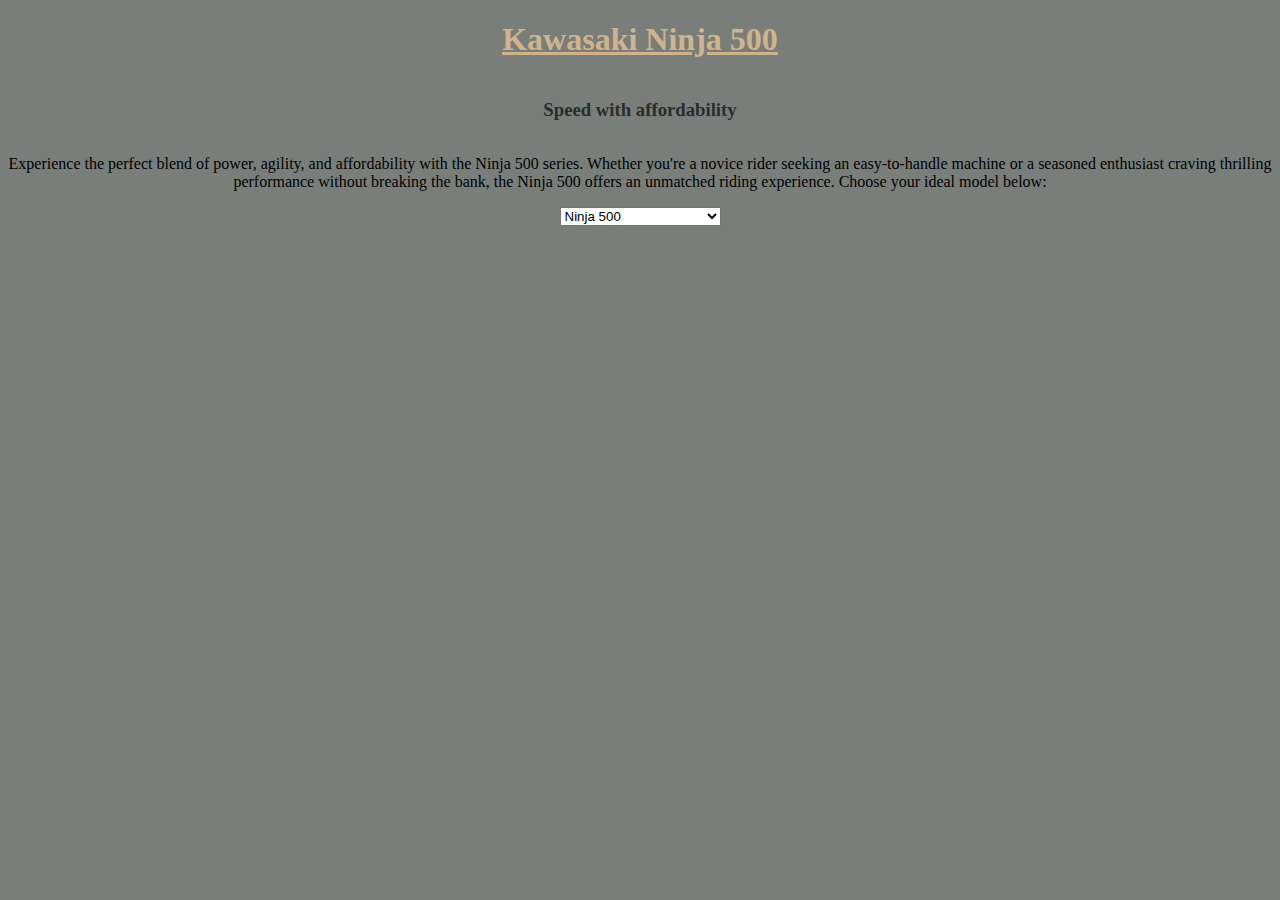
<file: Index.html>
<!DOCTYPE html> <!--HTML-->
<html lang="en"> <!--English-->

<head>
    <meta charset="UTF-8">
    <meta name="viewport" content="width=device-width, initial-scale=1.0">
    <title>Kawasaki</title> <!--Title of the website its the thing at the top like the tab-->
    <link rel="stylesheet" href="CSS/homepage.css">
    <style> 
    
    </style>
    <!--Nothing in styles i linked a CSS page to this-->
</head>

<body> <!-- Body -->
    <div class="center"> <!--assigning a class so we can go into CSS and make it centered-->
        <h1>Kawasaki Ninja 500</h1>   <!--TITLE OF THE WEBSITE!!!!!!!!!!!!-->
        <h3>Speed with affordability</h3> <!--first heading-->
        <p>Experience the perfect blend of power, agility, and affordability with the Ninja 500 series. Whether you're a novice rider seeking an easy-to-handle machine or a seasoned enthusiast craving thrilling performance without breaking the bank, the Ninja 500 offers an unmatched riding experience. Choose your ideal model below:</p> <!-- Add a brief description -->
        <label for="Motorcycle-Types"> </label>
        <select name="Motorcycle-Types" id="Motorcycle-Types"> <!--selecting from the label we just made-->
            <option value="Ninja-500">Ninja 500</option>  <!--Making this an option for the drop down-->
            <option value="Ninja-500-ABS">Ninja 500 ABS</option> <!--Making this an option for the drop down-->
            <option value="Ninja-500-SE-ABS">Ninja 500 SE ABS</option> <!--Making this an option for the drop down-->
            <option value="Ninja-500-KRT-SE-ABS">Ninja 500 KRT SE ABS</option> <!--Making this an option for the drop down-->
        </select>
        <p id="Ninja-500" hidden> <!--retrieving the ID-->
            <img src="images/Ninja-500.png" alt="photo of Black Motorcycle called Ninja 500" style="width: 32%; height: auto;" class="Bike1" />  <!--Super cool bike image with alt text-->
            Info: <a href="500.html" class="hover-underline">Ninja 500</a> <!-- gotta make sure you can get to the page with info on the bike model!-->
        </p>
        <p id="Ninja-500-KRT-SE-ABS" hidden> <!--retrieving the ID-->
            <img src="images/Ninja-500.png" alt="photo of Black Motorcycle called Ninja 500" style="width: 32%; height: auto;" class="Bike1" /> <!--Super cool bike image with alt text-->
            Info: <a href="500KRTSEABS.html" class="hover-underline">Ninja 500 KRT SE ABS</a>
        </p>
        <p id="Ninja-500-ABS" hidden> <!--retrieving the ID-->
            <img src="images/Ninja-500.png" alt="photo of Black Motorcycle called Ninja 500" style="width: 32%; height: auto;" class="Bike1" />  <!--Super cool bike image with alt text-->
            Info: <a href="500ABS.html" class="hover-underline">Ninja 500 ABS</a> <!-- gotta make sure you can get to the page with info on the bike model!-->
        </p>
        <p id="Ninja-500-SE-ABS" hidden> <!--retrieving the ID-->
            <img src="images/Ninja-500.png" alt="photo of Black Motorcycle called Ninja 500" style="width: 32%; height: auto;" class="Bike1" />  <!--Super cool bike image with alt text-->
            Info: <a href="500SEABS.html" class="hover-underline">Ninja 500 SE ABS</a>  <!-- gotta make sure you can get to the page with info on the bike model!-->
        </p>
        <p id="Ninja-500-ABS" hidden>some stuff abnout the ninja abs</p>
        <p id="Ninja-500-SE-ABS" hidden>some stuff abnout the ninja se</p>
        <p id="Ninja-500-KRT-SE-ABS" hidden>some stuff abnout the ninja krt</p>
    </div>
    <script src="homepage.js"></script> <!--attach the Javascript file we just used to create the dropdown-->

</body>

</html>  <!--end of website :(-->
</file>
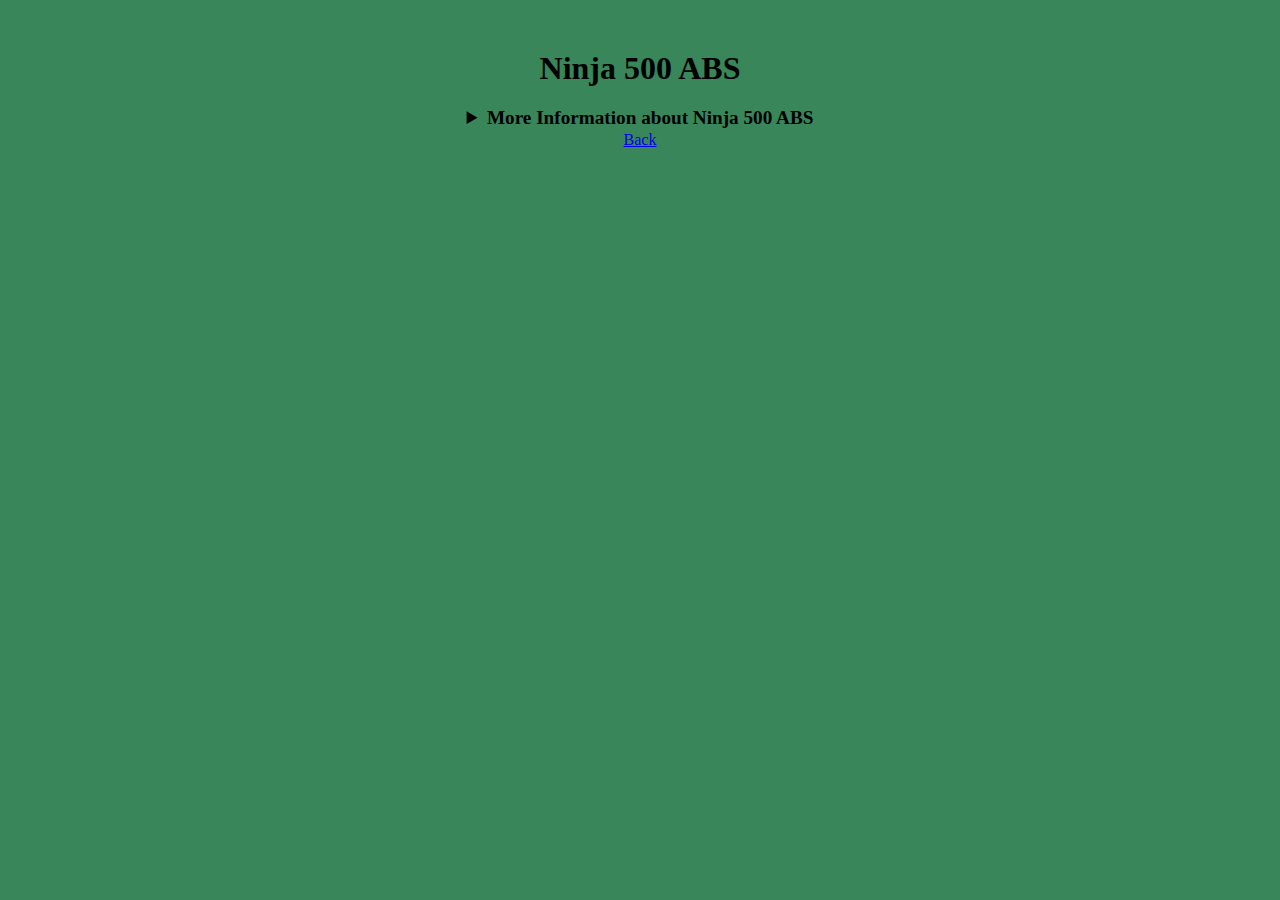
<file: 500ABS.html>
<!DOCTYPE html>  
<html lang="en">
    <head>
        <meta charset="UTF-8">
        <meta name="viewport" content="width=device-width, initial-scale=1.0">
        <title>Ninja 500 ABS</title>
        <link rel="stylesheet" href="CSS/500CSS.CSS">
        <style>
            .cont {
                text-align: center;
                margin-top: 50px;
            }
            .Centertext {
                font-size: 2em;
                font-weight: bold;
            }
            details {
                margin-top: 20px;
                font-size: 1.2em;
            }
            summary {
                cursor: pointer;
                font-weight: bold;
            }
            summary:hover {
                text-decoration: underline;
            }
            .info-content {
                margin-top: 10px;
                text-align: left;
                font-size: 1em;
            }
            .nested-details {
                margin-left: 20px;
            }
        </style>
    </head>
    <body>
        <div class="cont">
            <div class="Centertext">Ninja 500 ABS</div>
            <details>
                <summary>More Information about Ninja 500 ABS</summary>
                <div class="info-content">
                    <details class="nested-details">
                        <summary>MOTOR</summary>
                        <p>The Ninja 500 ABS is powered by a 498cc, liquid-cooled, parallel-twin engine that delivers robust performance and smooth acceleration. This engine configuration offers a great balance of power and fuel efficiency, making it suitable for both city commuting and longer rides.</p>
                    </details>
                    <details class="nested-details">
                        <summary>FUEL</summary>
                        <p>The motorcycle features a fuel capacity of 4.8 gallons, which provides a substantial range for long-distance rides. With an estimated fuel economy of 55 mpg, the Ninja 500 ABS is designed to be fuel-efficient, allowing you to enjoy extended journeys with fewer stops for refueling.</p>
                    </details>
                    <details class="nested-details">
                        <summary>SPEED</summary>
                        <p>With approximately 50 horsepower and a 6-speed manual transmission, the Ninja 500 ABS offers a dynamic and engaging riding experience. It is capable of achieving impressive speeds while maintaining stability and control, making it a versatile choice for different riding conditions.</p>
                    </details>
                    <details class="nested-details">
                        <summary>SAFETY</summary>
                        <p>The Ninja 500 ABS is equipped with an Anti-lock Braking System (ABS), enhancing braking performance and safety by preventing wheel lock-up during sudden stops. This feature, combined with its balanced design and responsive handling, ensures a secure ride.</p>
                    </details>
                    <details class="nested-details">
                        <summary>MSRP</summary>
                        <p>The Manufacturer's Suggested Retail Price (MSRP) for the Ninja 500 ABS starts at $6,299. Prices may vary based on location and additional options or accessories.</p>
                    </details>
                </div>
            </details>
        </div>
        <div class="top-link">
            <a href="Index.html">Back</a>
        </div>
    </body>
</html>
</file>
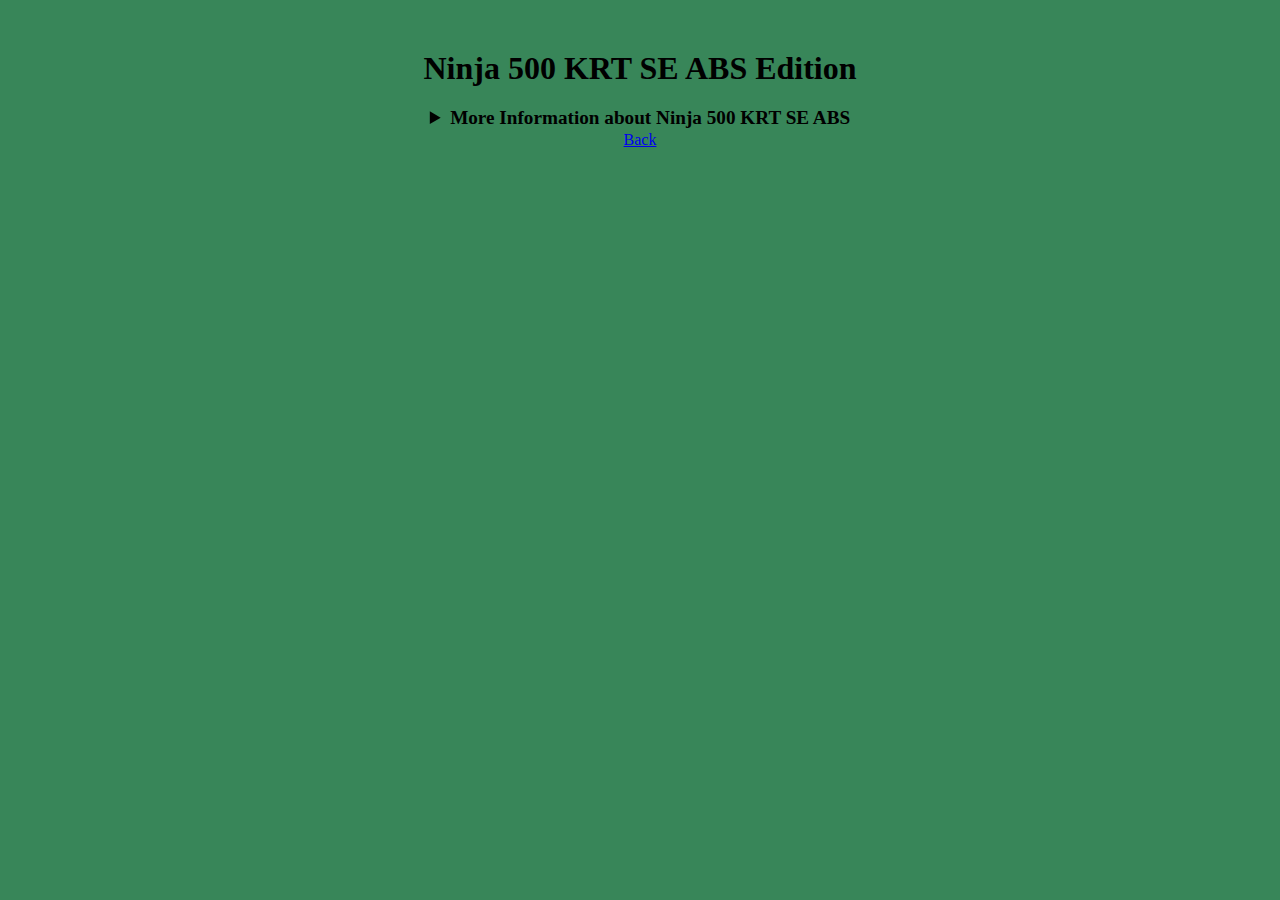
<file: 500KRTSEABS.html>
<!DOCTYPE html>  
<html lang="en">
    <head>
        <meta charset="UTF-8">
        <meta name="viewport" content="width=device-width, initial-scale=1.0">
        <title>Ninja 500 KRT SE ABS Edition</title>
        <link rel="stylesheet" href="CSS/500CSS.CSS">
        <style>
            .cont {
                text-align: center;
                margin-top: 50px;
            }
            .Centertext {
                font-size: 2em;
                font-weight: bold;
            }
            details {
                margin-top: 20px;
                font-size: 1.2em;
            }
            summary {
                cursor: pointer;
                font-weight: bold;
            }
            summary:hover {
                text-decoration: underline;
            }
            .info-content {
                margin-top: 10px;
                text-align: left;
                font-size: 1em;
            }
            .nested-details {
                margin-left: 20px;
            }
        </style>
    </head>
    <body>
        <div class="cont">
            <div class="Centertext">Ninja 500 KRT SE ABS Edition</div>
            <details>
                <summary>More Information about Ninja 500 KRT SE ABS</summary>
                <div class="info-content">
                    <details class="nested-details">
                        <summary>ENGINE</summary>
                        <p>The Ninja 500 KRT SE ABS is powered by a 498cc, liquid-cooled, parallel-twin engine that delivers robust performance and smooth acceleration. This engine configuration offers a great balance of power and fuel efficiency, making it suitable for both city commuting and longer rides.</p>
                    </details>
                    <details class="nested-details">
                        <summary>FUEL CAPACITY</summary>
                        <p>The motorcycle features a fuel capacity of 4.8 gallons, which provides a substantial range for long-distance rides. With an estimated fuel economy of 55 mpg, the Ninja 500 KRT SE ABS is designed to be fuel-efficient, allowing you to enjoy extended journeys with fewer stops for refueling.</p>
                    </details>
                    <details class="nested-details">
                        <summary>PERFORMANCE</summary>
                        <p>With approximately 50 horsepower and a 6-speed manual transmission, the Ninja 500 KRT SE ABS offers a dynamic and engaging riding experience. It is capable of achieving impressive speeds while maintaining stability and control, making it a versatile choice for different riding conditions.</p>
                    </details>
                    <details class="nested-details">
                        <summary>SAFETY FEATURES</summary>
                        <p>The Ninja 500 KRT SE ABS is equipped with an Anti-lock Braking System (ABS), enhancing braking performance and safety by preventing wheel lock-up during sudden stops. This feature, combined with its balanced design and responsive handling, ensures a secure ride.</p>
                    </details>
                    <details class="nested-details">
                        <summary>MSRP</summary>
                        <p>The Manufacturer's Suggested Retail Price (MSRP) for the Ninja 500 KRT SE ABS edition starts at $6,299. Prices may vary based on location and additional options or accessories.</p>
                    </details>
                </div>
            </details>
        </div>
        <div class="top-link">
            <a href="Index.html">Back</a>
        </div>
    </body>
</html>
</file>
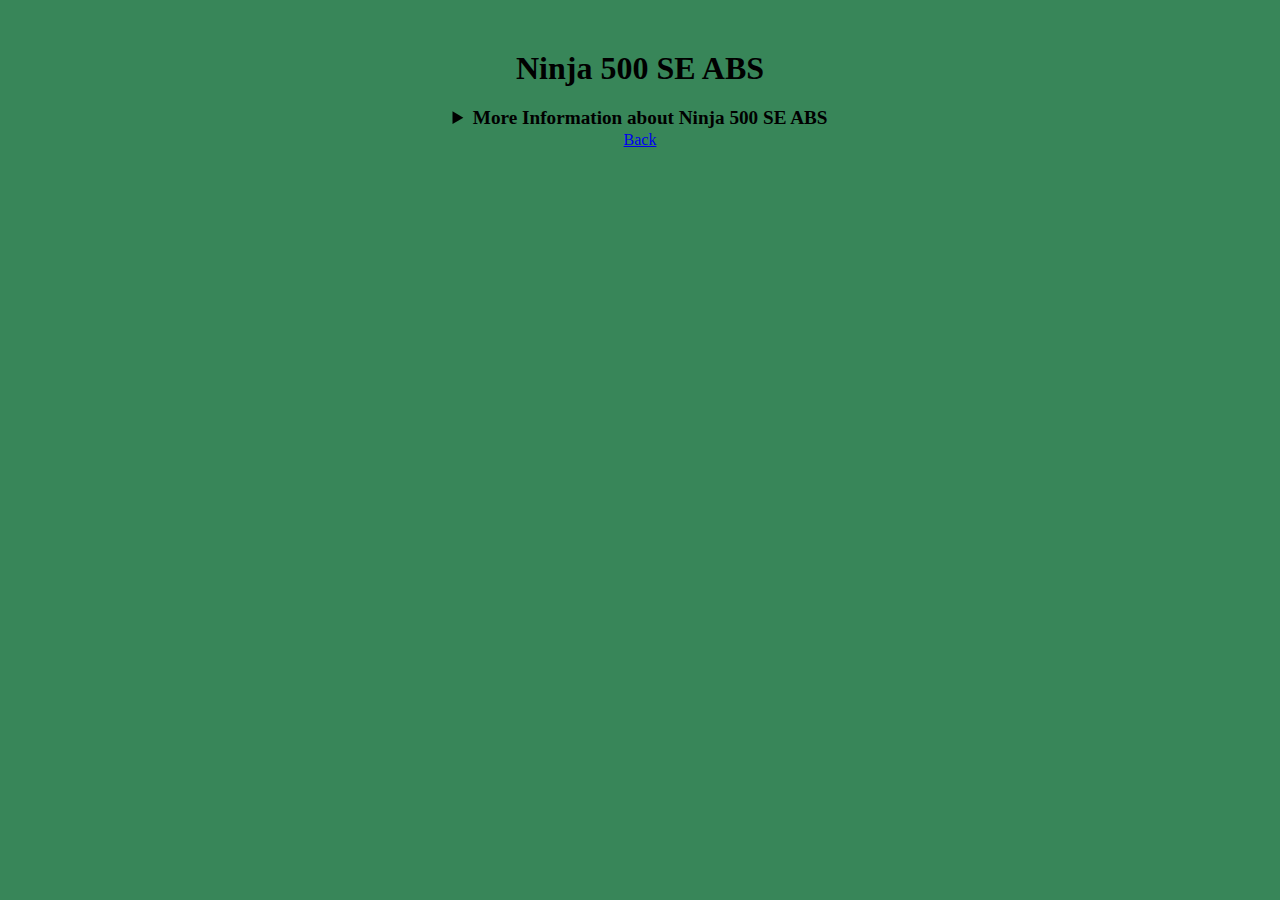
<file: 500SEABS.html>
<!DOCTYPE html>  
<html lang="en">
    <head>
        <meta charset="UTF-8">
        <meta name="viewport" content="width=device-width, initial-scale=1.0">
        <title>Ninja 500 SE ABS</title>
        <link rel="stylesheet" href="CSS/500CSS.CSS">
        <style>
            .cont {
                text-align: center;
                margin-top: 50px;
            }
            .Centertext {
                font-size: 2em;
                font-weight: bold;
            }
            details {
                margin-top: 20px;
                font-size: 1.2em;
            }
            summary {
                cursor: pointer;
                font-weight: bold;
            }
            summary:hover {
                text-decoration: underline;
            }
            .info-content {
                margin-top: 10px;
                text-align: left;
                font-size: 1em;
            }
            .nested-details {
                margin-left: 20px;
            }
        </style>
    </head>
    <body>
        <div class="cont">
            <div class="Centertext">Ninja 500 SE ABS</div>
            <details>
                <summary>More Information about Ninja 500 SE ABS</summary>
                <div class="info-content">
                    <details class="nested-details">
                        <summary>MOTOR</summary>
                        <p>The Ninja 500 SE ABS is powered by a 498cc, liquid-cooled, parallel-twin engine that delivers robust performance and smooth acceleration. This engine configuration offers a great balance of power and fuel efficiency, making it suitable for both city commuting and longer rides.</p>
                    </details>
                    <details class="nested-details">
                        <summary>FUEL</summary>
                        <p>The motorcycle features a fuel capacity of 4.8 gallons, which provides a substantial range for long-distance rides. With an estimated fuel economy of 55 mpg, the Ninja 500 SE ABS is designed to be fuel-efficient, allowing you to enjoy extended journeys with fewer stops for refueling.</p>
                    </details>
                    <details class="nested-details">
                        <summary>SPEED</summary>
                        <p>With approximately 50 horsepower and a 6-speed manual transmission, the Ninja 500 SE ABS offers a dynamic and engaging riding experience. It is capable of achieving impressive speeds while maintaining stability and control, making it a versatile choice for different riding conditions.</p>
                    </details>
                    <details class="nested-details">
                        <summary>SAFETY</summary>
                        <p>The Ninja 500 SE ABS is equipped with an Anti-lock Braking System (ABS), enhancing braking performance and safety by preventing wheel lock-up during sudden stops. This feature, combined with its balanced design and responsive handling, ensures a secure ride.</p>
                    </details>
                    <details class="nested-details">
                        <summary>MSRP</summary>
                        <p>The Manufacturer's Suggested Retail Price (MSRP) for the Ninja 500 SE ABS starts at $6,499. Prices may vary based on location and additional options or accessories.</p>
                    </details>
                </div>
            </details>
        </div>
        <div class="top-link">
            <a href="Index.html">Back</a>
        </div>
    </body>
</html>
</file>
<file: CSS/homepage.css>
body {
    background-color: #7a7e7b;
}


h1 {
    text-decoration: underline;
    color: #D2B48C;
    transition: .25s;
}


h1:hover {
    transform: scale(1.2);
    text-decoration: underline rgb(255, 255, 255);
}


.center {
    text-align: center;
}


h3 {
    color: #2A2B2E;
  }


  h3 {
    text-align: center; 
    position: relative;
    display: inline-block;
  }
 
  h3:after {
    content: '';
    position: absolute;
    width: 100%;
    height: 2px;
    bottom: 0;
    left: 0;
    background-color: rgb(236, 236, 236); 
    visibility: hidden;
    transform: scaleX(0);
    transition: all 0.3s ease-in-out;
  }
 
  h3:hover::after {
    visibility: visible;
    transform: scaleX(1);
  }
 
  @keyframes underline {
    0% {
      transform: scaleX(0);
      visibility: hidden;
    }
    50% {
      transform: scaleX(1);
      visibility: visible;
    }
    100% {
      transform: scaleX(0);
      visibility: hidden;
    }
  }
 
  h3.animation::after {
    content: '';
    position: absolute;
    width: 100%;
    height: 2px;
    bottom: 0;
    left: 0;
    background-color: rgb(255, 255, 255); 
    animation: underline 2s infinite;
  }                             

  .Bike1 {
    width: 100px;
    height: 100px;
    object-fit: cover;
    transition: opacity 0.5s, transform 0.5s, filter 0.5s;
    opacity: 0.7;
  }
  
  .Bike1:hover {
    opacity: 1; 
    transform: scale(1.1); 
    filter: drop-shadow(0 0 10px rgba(255, 255, 255, 0.938)); 
  
  .hover-underline {
    text-decoration: none;
    position: relative; 
}

.hover-underline::after {
    content: '';
    position: absolute;
    left: 0;
    right: 0;
    bottom: -2px;
    height: 2px; 
    background-color: transparent;
    transition: background-color 0.3s ease;
}

.hover-underline:hover::after {
    background-color: lightgreen;
}
</file>
<file: CSS/500CSS.CSS>
body {
    background-color: #388659;
}


  .container {
    display: flex;
    align-items: center;
    justify-content: center;
    height: 6em;
    scale: 2;
  }

  .top-link {
    text-align: center;
    margin: 2px;
}
</file>
